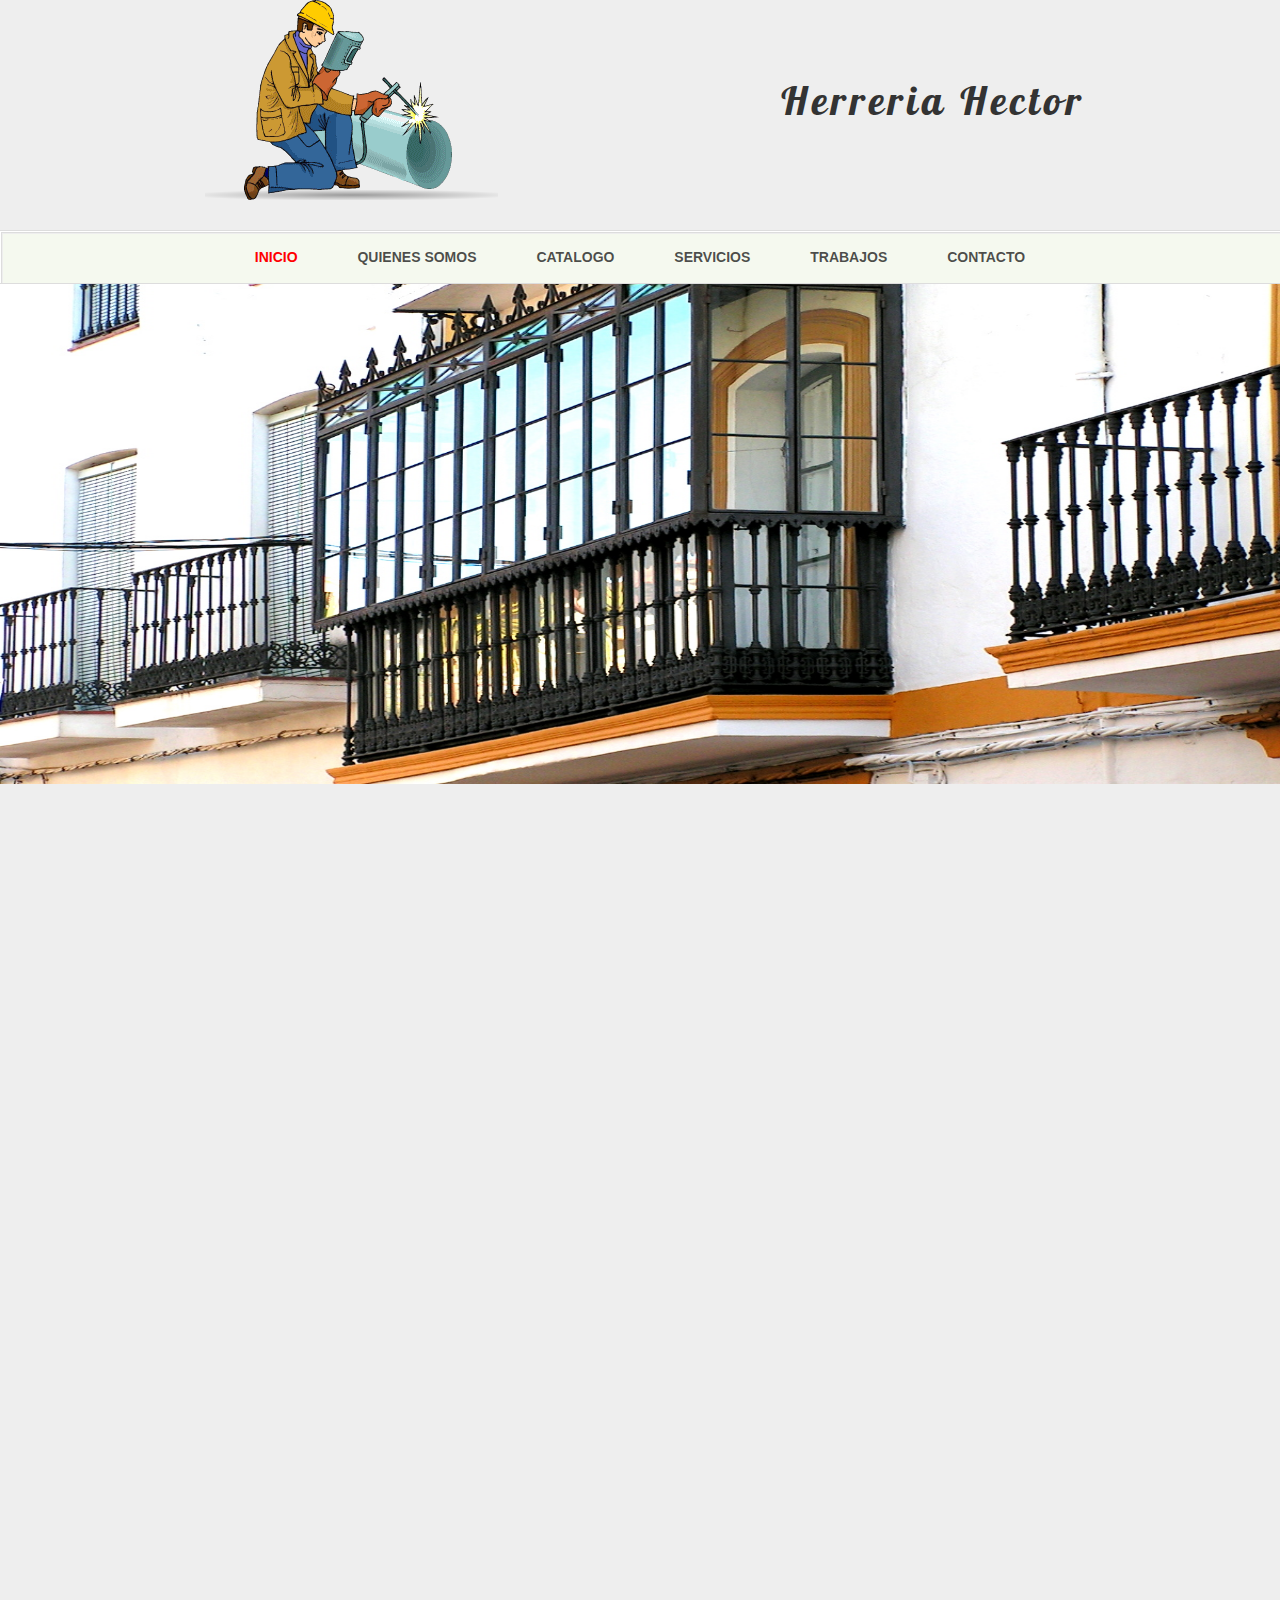
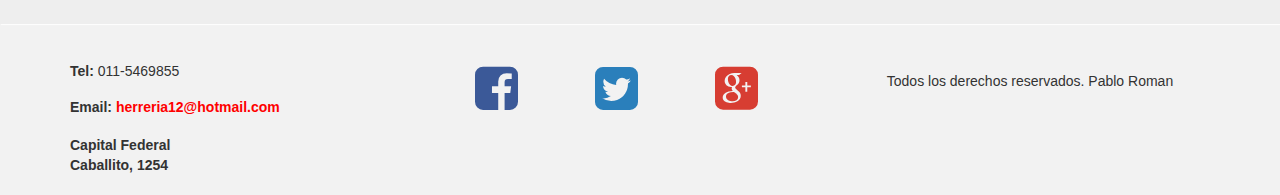
<file: index.html>
<!DOCTYPE html>
<html lang="en">

<head>
	<meta charset="UTF-8">
	<meta name="viewport" content="width=device-width, user-scalable=no, initial-scale=1.0, maximum-scale=1.0, minimum-scale=1.0">
	<title>Herreria Hector</title>
	<link href='http://fonts.googleapis.com/css?family=Lobster' rel='stylesheet' type='text/css'>
	<link rel="stylesheet" href="css/font-awesome.css">
	<link rel="stylesheet" href="css/animate.css">
	<link rel="stylesheet" href="css/bootstrap.min.css">
	<link rel="stylesheet" href="css/style.css">
	<script src="js/bootstrap.min.js"></script>
	<script src="js/wow.min.js"></script>
	<script src="js/jquery.js"></script>
	<script src="js/codigo.js"></script>

</head>

<body>
	<!--Titulo y logo de la empresa-->
	<header>
		<div class="container">
			<div class="logo">
				<div class="row">
					<div class="col-xs-12 col-sm-6 logo-img wow fadeInDown" data-wow-duration="1s">
						<img class="center-block" src="imagenes/logo.gif" alt="">
					</div>
					<div class="col-xs-12 col-sm-6">
						<h3 class="text-center title-logo wow slideInRight" data-wow-delay=".5s">
							Herreria Hector
						</h3>
					</div>
				</div>
			</div>
		</div>
	</header>
	<!--el menu-->
	<nav id="menu">
		<div id="boton-menu">
			<span class="fa fa-bars"></span>
		</div>
		<ul id="menu-ul" class="text-center">
			<li>
				<a class="active" href="#">INICIO</a>
			</li>
			<li>
				<a href="nosotros.html">QUIENES SOMOS</a>
			</li>
			<li>
				<a href="catalogo.html">CATALOGO</a>
			</li>
			<li>
				<a href="servicios.html">SERVICIOS</a>
			</li>
			<li>
				<a href="trabajo.html">TRABAJOS</a>
			</li>
			<li>
				<a href="contacto.html">CONTACTO</a>
			</li>
		</ul>
	</nav>
	<div class="slider">
		<img src="imagenes/herreria.png" alt="">
	</div>
	<div class="contenedor-welcome">
		<div class="container">
			<div class="row">
				<div class="col-sm-8 col-sm-offset-2 wow fadeInDown">
					<h2 class="title-welcom text-center">
						¡Bienvenidos!
					</h2>
					<p class="text-center">
						Lorem ipsum dolor sit amet, consectetur adipisicing elit. Ut, minima numquam quod nihil! Debitis atque, laborum cumque. Ut
						non velit laudantium? Hic optio culpa at delectus atque dicta! Natus, quisquam.Lorem ipsum dolor sit amet, consectetur
						adipisicing elit. Ut, minima numquam quod nihil! Debitis atque, laborum cumque. Ut non velit laudantium? Hic optio
						culpa at delectus atque dicta! Natus, quisquam.
					</p>
				</div>
			</div>
		</div>
	</div>
	<div class="contenedor-principal">
		<div class="container">
			<div class="row">
				<div class="col-sm-4 align">
					<div class="effect wow fadeInLeft" data-wow-delay="0.2s">
						<div class="item text-center">
							
							<div class="caption">
								<h3>
									Belgrano 
								</h3>
								<p>
									Lorem ipsum dolor sit amet, consectetur adipisicing elit. Eum adipisci, ducimus dolore atque. Molestiae eligendi pariatur
									labore error placeat, quo eveniet perspiciatis blanditiis. Quas iusto nemo quia necessitatibus dolore, sunt.
								</p>
								<a href="#" class="btn btn-warning">Ver más..</a>
							</div>
						</div>
					</div>
				</div>
				<!-- Termina primer item -->
				<div class="col-sm-4 align">
					<div class="effect wow fadeInLeft" data-wow-delay="0.5s">
						<div class="item text-center">
							
							<div class="caption">
								<h3>
									Palermo
								</h3>
								<p>
									Lorem ipsum dolor sit amet, consectetur adipisicing elit. Eum adipisci, ducimus dolore atque. Molestiae eligendi pariatur
									labore error placeat, quo eveniet perspiciatis blanditiis. Quas iusto nemo quia necessitatibus dolore, sunt.
								</p>
								<a href="#" class="btn btn-warning">Ver más..</a>
							</div>
						</div>
					</div>
				</div>
				<!-- Termina segundo item -->
				<div class="col-sm-4 align">
					<div class="effect wow fadeInLeft" data-wow-delay="0.7s">
						<div class="item text-center">
							
							<div class="caption">
								<h3>
									San Isidro
								</h3>
								<p>
									Lorem ipsum dolor sit amet, consectetur adipisicing elit. Eum adipisci, ducimus dolore atque. Molestiae eligendi pariatur
									labore error placeat, quo eveniet perspiciatis blanditiis. Quas iusto nemo quia necessitatibus dolore, sunt.
								</p>
								<a href="#" class="btn btn-warning">Ver más..</a>
							</div>
						</div>
					</div>
				</div>
				<!-- Termina tercer item -->
			</div>
		</div>
	</div>
	<!--pie de pagina-->
	<footer>
		<hr>
		<div class="container">
			<div class="row">
				<div class="col-xs-12 col-sm-4">
					<address>
						<h5>
							<strong>Tel: </strong>011-5469855</h5>
						<br>
						<h5>
							<strong>Email: </strong>
							<span> herreria12@hotmail.com</span>
						</h5>
						<br>
						<p>Capital Federal
							<br> Caballito, 1254</p>
					</address>
				</div>
				<div class="col-xs-12 col-sm-4 redes-sociales">
					<div class="col-xs-4">
						<span class="face fa fa-facebook-square"></span>
					</div>
					<div class="col-xs-4">
						<span class="twitter fa fa-twitter-square"></span>
					</div>
					<div class="col-xs-4">
						<span class="google fa fa-google-plus-square"></span>
					</div>
				</div>
				<div class="col-xs-12 hidden-xs col-sm-4">
					<h5 class="text-center">
						Todos los derechos reservados. Pablo Roman
					</h5>
				</div>
			</div>
		</div>
		<div class="copyright">
			<h5 class="text-center">
				Todos los derechos reservados. Pablo Roman
			</h5>
		</div>
	</footer>
</body>

</html>
</file>
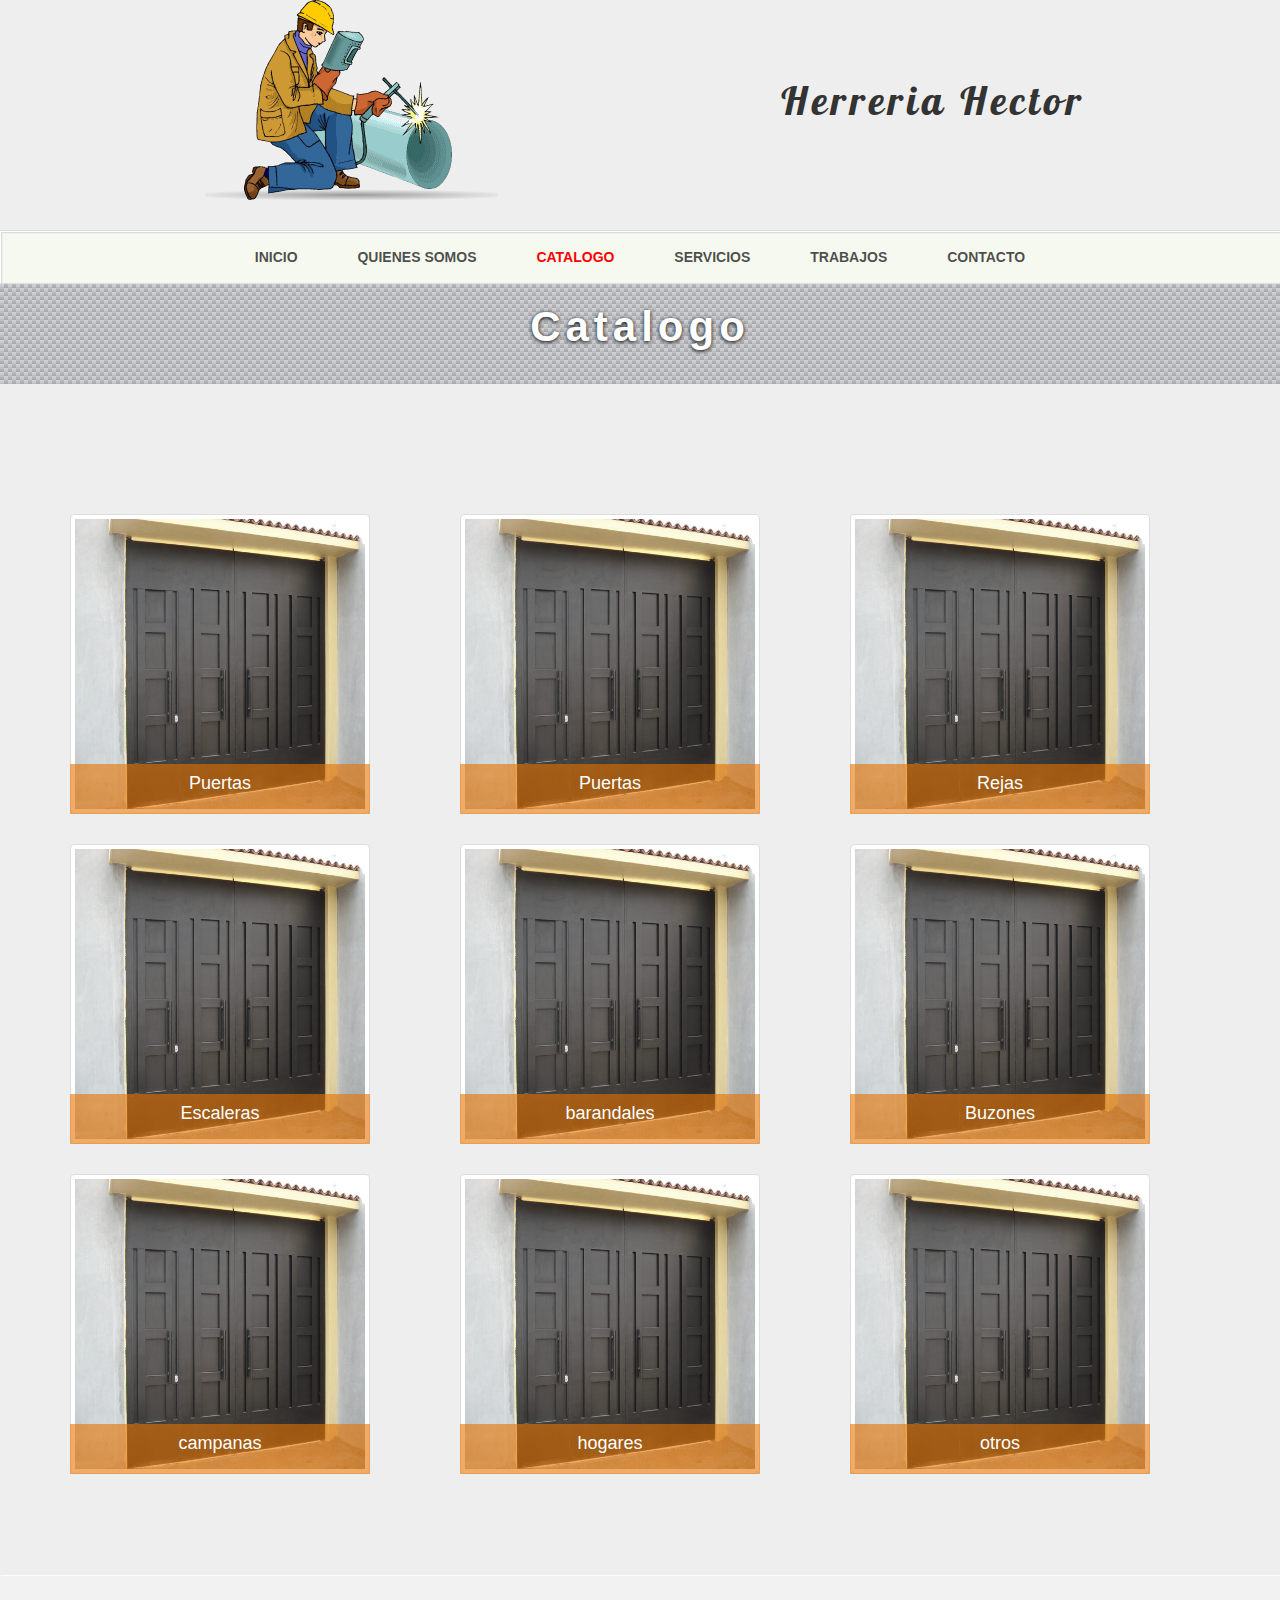
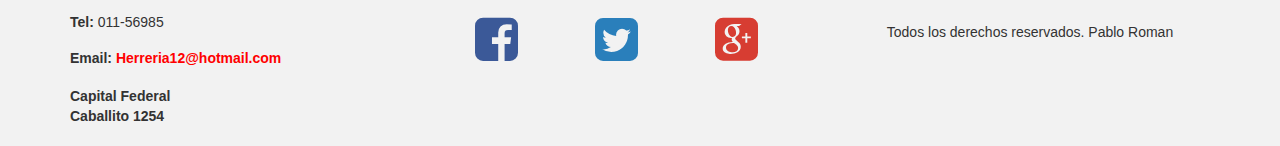
<file: catalogo.html>
<!DOCTYPE html>
<html lang="es">

<head>
	<meta charset="UTF-8">
	<meta name="viewport" content="width=device-width, user-scalable=no, initial-scale=1.0, maximum-scale=1.0, minimum-scale=1.0">
	<title>Herreria Hector</title>
	<link href='http://fonts.googleapis.com/css?family=Lobster' rel='stylesheet' type='text/css'>
	<link rel="stylesheet" href="css/font-awesome.css">
	<link rel="stylesheet" href="css/animate.css">
	<link rel="stylesheet" href="css/bootstrap.min.css">
	<link rel="stylesheet" href="css/style.css">
	<script src="js/bootstrap.min.js"></script>
	<script src="js/wow.min.js"></script>
	<script src="js/jquery.js"></script>
	<script src="js/codigo.js"></script>
</head>

<body>
	<header>
		<div class="container">
			<div class="logo">
				<div class="row">
					<div class="col-xs-12 col-sm-6 logo-img wow fadeInDown" data-wow-duration="1s">
						<img class="center-block" src="imagenes/logo.gif" alt="">
					</div>
					<div class="col-xs-12 col-sm-6">
						<h3 class="text-center title-logo wow slideInRight" data-wow-delay=".5s">
							Herreria Hector
						</h3>
					</div>
				</div>
			</div>
		</div>
	</header>
	<!--Menu-->
	<nav id="menu">
		<div id="boton-menu">
			<span class="fa fa-bars"></span>
		</div>
		<ul id="menu-ul" class="text-center">
			<li>
				<a href="index.html">INICIO</a>
			</li>
			<li>
				<a href="nosotros.html">QUIENES SOMOS</a>
			</li>
			<li>
				<a class="active" href="catalogo.html">CATALOGO</a>
			</li>
			<li>
				<a href="servicios.html">SERVICIOS</a>
			</li>
			<li>
				<a href="trabajo.html">TRABAJOS</a>
			</li>
			<li>
				<a href="contacto.html">CONTACTO</a>
			</li>
		</ul>
	</nav>
	<!--catalogo-->
	<div class="titulo">
		<div class="container">
			<h1 class="contacto text-center">Catalogo</h1>
		</div>
	</div>
	<div class="contenedor-principal">
		<div class="container">
			<div class="row wow fadeInDown" data-wow-delay="0.5s" data-wow-duration="1s">
				<div class="col-xs-12 hidden-xs col-sm-4 picture">
					<a href="#">
						<div class="vista">
							<img class="thumbnail" src="imagenes/imagen1.jpg" alt="">
							<div class="mascara">
								<h4 class="text-center">Puertas</h4>
							</div>
						</div>
					</a>
				</div>
				<div class="col-xs-12 col-sm-4 picture">
					<a href="#">
						<div class="vista">
							<img class="thumbnail" src="imagenes/imagen1.jpg" alt="">
							<div class="mascara">
								<h4 class="text-center">Puertas</h4>
							</div>
						</div>
					</a>
				</div>
				<div class="col-xs-12 col-sm-4 picture">
					<a href="#">
						<div class="vista">
							<img class="thumbnail" src="imagenes/imagen1.jpg" alt="">
							<div class="mascara">
								<h4 class="text-center">Rejas</h4>
							</div>
						</div>
					</a>
				</div>
				<div class="col-xs-12 hidden-xs col-sm-4 picture">
					<a href="#">
						<div class="vista">
							<img class="thumbnail" src="imagenes/imagen1.jpg" alt="">
							<div class="mascara">
								<h4 class="text-center">Escaleras</h4>
							</div>
						</div>
					</a>
				</div>
				<div class="col-xs-12 col-sm-4 picture">
					<a href="#">
						<div class="vista">
							<img class="thumbnail" src="imagenes/imagen1.jpg" alt="">
							<div class="mascara">
								<h4 class="text-center">barandales</h4>
							</div>
						</div>
					</a>
				</div>
				<div class="col-xs-12 col-sm-4 picture">
					<a href="#">
						<div class="vista">
							<img class="thumbnail" src="imagenes/imagen1.jpg" alt="">
							<div class="mascara">
								<h4 class="text-center">Buzones</h4>
							</div>
						</div>
					</a>
				</div>
				<div class="col-xs-12 hidden-xs col-sm-4 picture">
					<a href="#">
						<div class="vista">
							<img class="thumbnail" src="imagenes/imagen1.jpg" alt="">
							<div class="mascara">
								<h4 class="text-center">campanas</h4>
						    </div>
						</div>
					</a>
				</div>
				<div class="col-xs-12 col-sm-4 picture">
					<a href="#">
						<div class="vista">
							<img class="thumbnail" src="imagenes/imagen1.jpg" alt="">
							<div class="mascara">
								<h4 class="text-center">hogares</h4>
							</div>
						</div>
					</a>
				</div>
				<div class="col-xs-12 col-sm-4 picture">
					<a href="#">
						<div class="vista">
							<img class="thumbnail" src="imagenes/imagen1.jpg" alt="">
							<div class="mascara">
								<h4 class="text-center">otros</h4>
							</div>
						</div>
					</a>
				</div>
			</div>
		</div>
	</div>
	<footer>
		<hr>
		<div class="container">
			<div class="row">
				<div class="col-xs-12 col-sm-4">
					<address>
						<h5>
							<strong>Tel: </strong>011-56985</h5>
						<br>
						<h5>
							<strong>Email: </strong>
							<span> Herreria12@hotmail.com</span>
						</h5>
						<br>
						<p>Capital Federal
							<br>Caballito 1254</p>
					</address>
				</div>
				<div class="col-xs-12 col-sm-4 redes-sociales">
					<div class="col-xs-4">
						<span class="face fa fa-facebook-square"></span>
					</div>
					<div class="col-xs-4">
						<span class="twitter fa fa-twitter-square"></span>
					</div>
					<div class="col-xs-4">
						<span class="google fa fa-google-plus-square"></span>
					</div>
				</div>
				<div class="col-xs-12 hidden-xs col-sm-4">
					<h5 class="text-center">
						Todos los derechos reservados. Pablo Roman
					</h5>
				</div>
			</div>
		</div>
		<div class="copyright">
			<h5 class="text-center">
				Todos los derechos reservados. Pablo Roman
			</h5>
		</div>
	</footer>
</body>

</html>
</file>
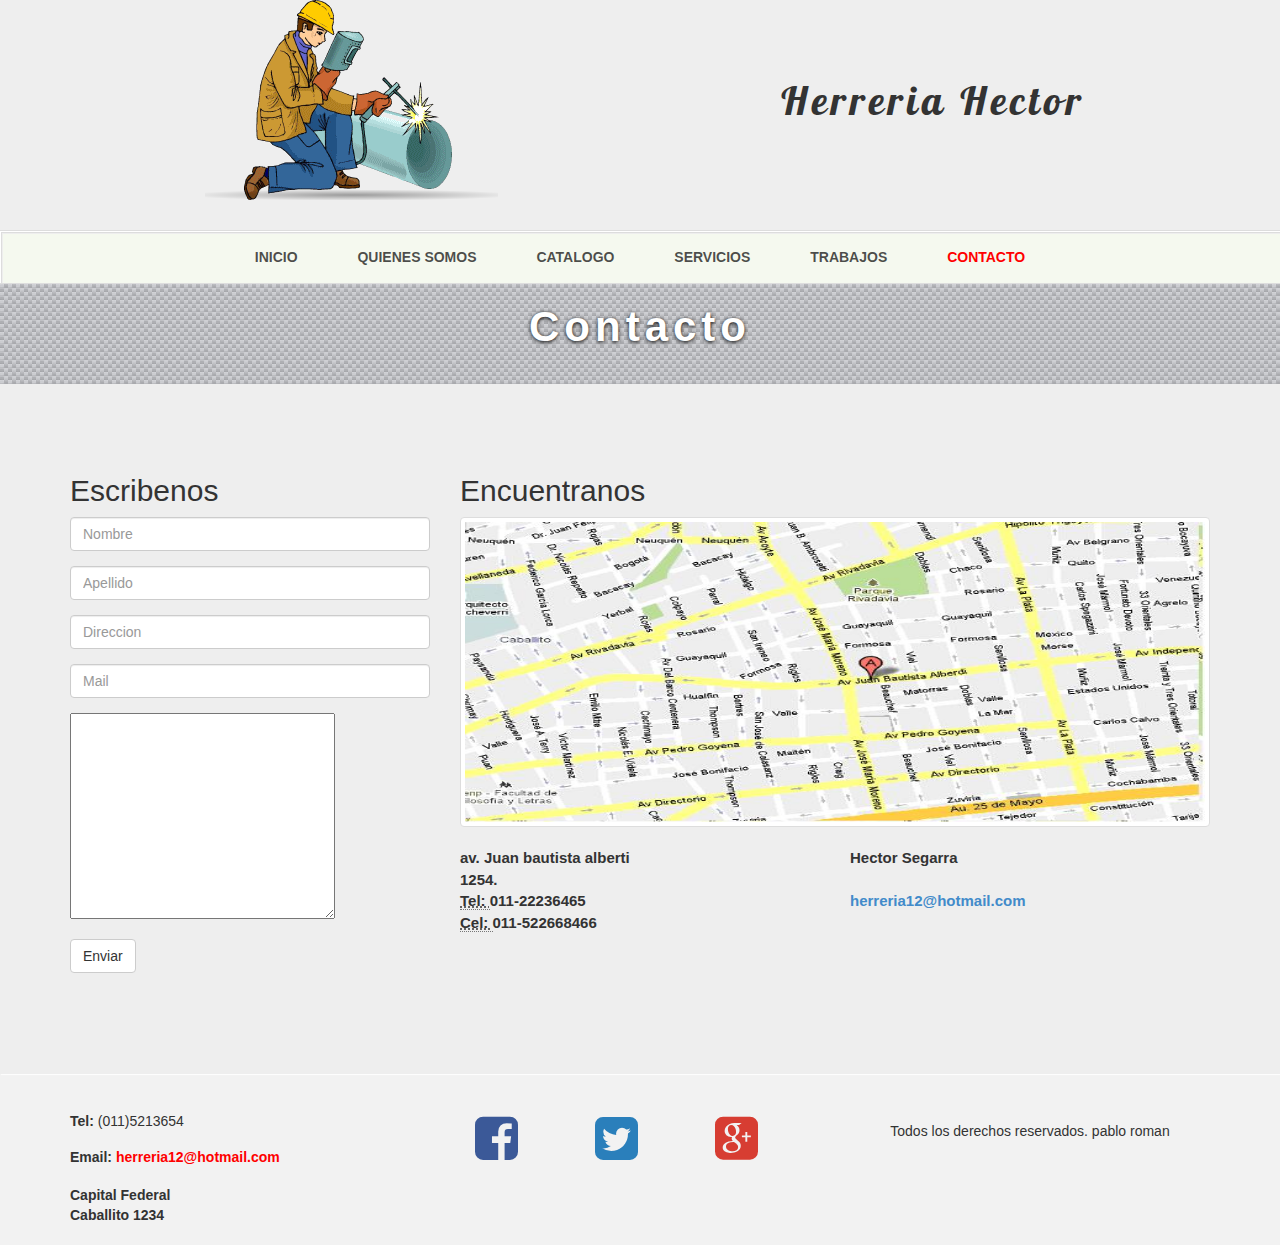
<file: contacto.html>
<!DOCTYPE html>
<html lang="en">

<head>
	<meta charset="UTF-8">
	<meta name="viewport" content="width=device-width, user-scalable=no, initial-scale=1.0, maximum-scale=1.0, minimum-scale=1.0">
	<title>Herreria Hector</title>
	<link href='http://fonts.googleapis.com/css?family=Lobster' rel='stylesheet' type='text/css'>
	<link rel="stylesheet" href="css/font-awesome.css">
	<link rel="stylesheet" href="css/animate.css">
	<link rel="stylesheet" href="css/bootstrap.min.css">
	<link rel="stylesheet" href="css/style.css">
	<script src="js/bootstrap.min.js"></script>
	<script src="js/wow.min.js"></script>
	<script src="js/jquery.js"></script>
	<script src="js/codigo.js"></script>
</head>

<body>
	<header>
		<div class="container">
			<div class="logo">
				<div class="row">
					<div class="col-xs-12 col-sm-6 logo-img wow fadeInDown" data-wow-duration="1s">
						<img class="center-block" src="imagenes/logo.gif" alt="">
					</div>
					<div class="col-xs-12 col-sm-6">
						<h3 class="text-center title-logo wow slideInRight" data-wow-delay=".5s">
							Herreria Hector
						</h3>
					</div>
				</div>
			</div>
		</div>
	</header>
	<nav id="menu">
		<div id="boton-menu">
			<span class="fa fa-bars"></span>
		</div>
		<ul id="menu-ul" class="text-center">
			<li>
				<a href="index.html">INICIO</a>
			</li>
			<li>
				<a href="nosotros.html">QUIENES SOMOS</a>
			</li>
			<li>
				<a href="catalogo.html">CATALOGO</a>
			</li>
			<li>
				<a href="servicios.html">SERVICIOS</a>
			</li>
			<li>
				<a href="trabajo.html">TRABAJOS</a>
			</li>
			<li>
				<a class="active" href="contacto.html">CONTACTO</a>
			</li>
		</ul>
	</nav>
	<div class="titulo">
		<div class="container">
			<h1 class="contacto text-center">Contacto</h1>
		</div>
	</div>
	<div class="contenedor-welcome">
		<div class="container">
			<div class="row">
				<div class="col-sm-4">
					<h2>Escribenos</h2>
					<form role="form">
						<div class="form-group">
							<input type="text" class="form-control" placeholder="Nombre">
						</div>
						<div class="form-group">
							<input type="email" class="form-control" placeholder="Apellido">
						</div>
						<div class="form-group">
							<input type="password" class="form-control" placeholder="Direccion">
						</div>
						<div class="form-group">
							<input type="text" class="form-control" placeholder="Mail">
						</div>
						<div class="form-group">
							<textarea name="" id="" cols="30" rows="10">

							</textarea>
						</div>

						<button type="submit" class="btn btn-default">Enviar</button>
					</form>
				</div>
				<div class="col-sm-8 map">
					<div class="maps hidden-xs">
						<h2>Encuentranos</h2>
						<figure>
							<img src="imagenes/map.jpg" alt="" class="img-thumbnail">
						</figure>
					</div>
					<div class="row">
						<div class="col-sm-6 dir">
							<address>
								<strong>av. Juan bautista alberti
									<br> 1254.</strong>
								<br>
								<abbr title="Teléfono">Tel: </abbr>011-22236465
								<br>
								<abbr title="Celular">Cel: </abbr>011-522668466
							</address>
						</div>
						<div class="col-sm-6 dir">
							<address>
								<strong>Hector Segarra</strong>
								<br>
								<br>
								<a href="mailto:#">herreria12@hotmail.com</a>
							</address>
						</div>
					</div>
				</div>
			</div>
		</div>
	</div>

	<footer>

		<hr>
		<div class="container">
			<div class="row">
				<div class="col-xs-12 col-sm-4">
					<address>
						<h5>
							<strong>Tel: </strong>(011)5213654</h5>
						<br>
						<h5>
							<strong>Email:</strong>
							<span> herreria12@hotmail.com</span>
						</h5>
						<br>
						<p>Capital Federal
							<br>Caballito 1234</p>
					</address>
				</div>
				<div class="col-xs-12 col-sm-4 redes-sociales">
					<div class="col-xs-4">
						<span class="face fa fa-facebook-square"></span>
					</div>
					<div class="col-xs-4">
						<span class="twitter fa fa-twitter-square"></span>
					</div>
					<div class="col-xs-4">
						<span class="google fa fa-google-plus-square"></span>
					</div>
				</div>
				<div class="col-xs-12 hidden-xs col-sm-4">
					<h5 class="text-center">
						Todos los derechos reservados. pablo roman
					</h5>
				</div>
			</div>
		</div>
		<div class="copyright">
			<h5 class="text-center">
				Todos los derechos reservados. pablo roman
			</h5>
		</div>
	</footer>
</body>

</html>
</file>
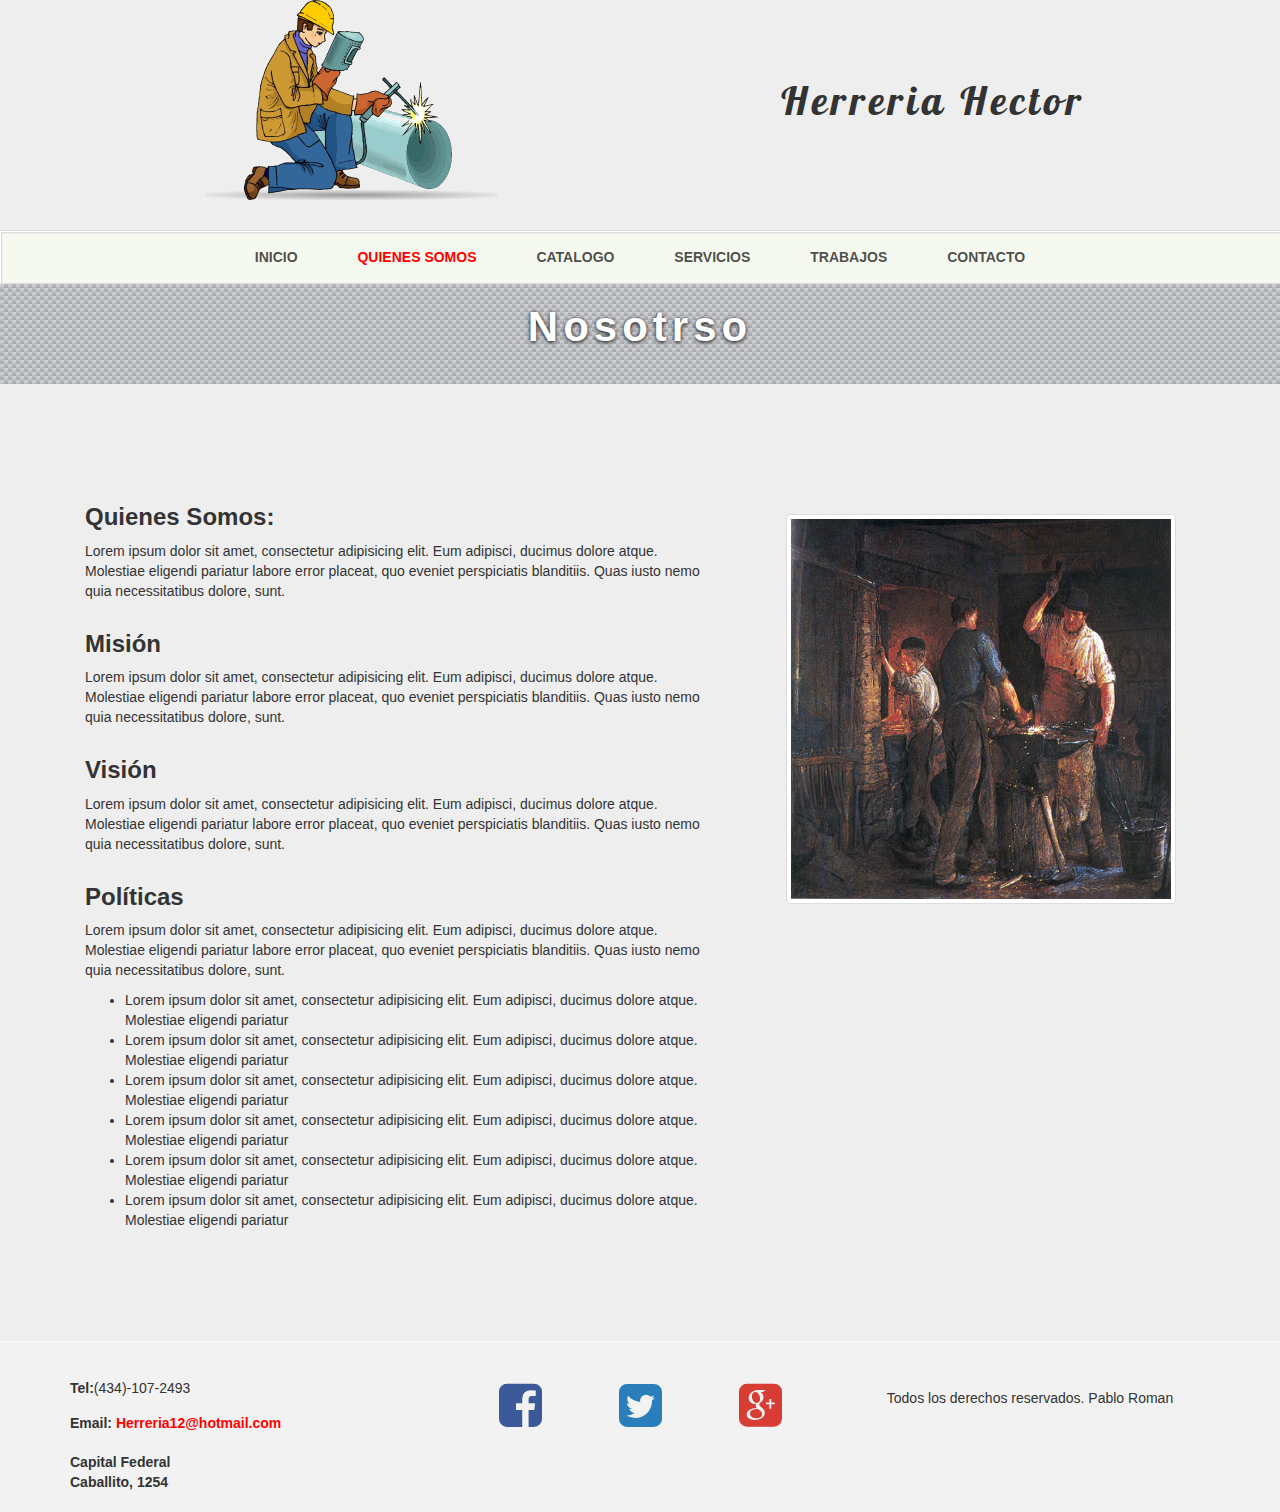
<file: nosotros.html>
<!DOCTYPE html>
<html lang="en">
<head>
	<meta charset="UTF-8">
	<meta name="viewport" content="width=device-width, user-scalable=no, initial-scale=1.0, maximum-scale=1.0, minimum-scale=1.0">
	<title>Herreria Hector</title>
	<link href='http://fonts.googleapis.com/css?family=Lobster' rel='stylesheet' type='text/css'>
	<link rel="stylesheet" href="css/font-awesome.css">
	<link rel="stylesheet" href="css/animate.css">
	<link rel="stylesheet" href="css/bootstrap.min.css">
	<link rel="stylesheet" href="css/style.css">
	<script src="js/bootstrap.min.js"></script>
	<script src="js/wow.min.js"></script>
	<script src="js/jquery.js"></script>
	<script src="js/codigo.js"></script>	
</head>
<!--nombre y logo-->
<body>
	<header>
		<div class="container">
			<div class="logo">
				<div class="row">
					<div class="col-xs-12 col-sm-6 logo-img wow fadeInDown" data-wow-duration="1s">
						<img class="center-block" src="imagenes/logo.gif" alt="">
					</div>
					<div class="col-xs-12 col-sm-6">
						<h3 class="text-center title-logo wow slideInRight" data-wow-delay=".5s">
							Herreria Hector
						</h3>
					</div>
				</div>
			</div>
		</div>
	</header>	
	<!--menu-->
	<nav id="menu">
		<div id="boton-menu">
			<span class="fa fa-bars"></span>
		</div>
		<ul id="menu-ul" class="text-center">
			<li><a href="index.html">INICIO</a></li>
			<li><a class="active" href="nosotros.html">QUIENES SOMOS</a></li>
			<li><a href="catalogo.html">CATALOGO</a></li>
			<li><a href="servicios.html">SERVICIOS</a></li>
			<li><a href="trabajo.html">TRABAJOS</a></li>
			<li><a href="contacto.html">CONTACTO</a></li>
		</ul>
	</nav>
	<div class="titulo">
		<div class="container">
			<h1 class="contacto text-center">Nosotrso</h1>
		</div>
	</div>
	<div class="contenedor-principal">
		<div class="container">
			<div class="row">
				<div class="col-xs-12 visible-xs columna-picture">
					<figure>
						<img class="thumbnail"src="imagenes/equipo.jpg" alt="">
					</figure>
				</div>
				<div class="col-sm-7 valores">
					<div class="col-xs-12">
						<div class="caption">
							<h3>Quienes Somos:</h3>
							<p>
								Lorem ipsum dolor sit amet, consectetur adipisicing elit. Eum adipisci, ducimus dolore atque. Molestiae eligendi pariatur labore error placeat, quo eveniet perspiciatis blanditiis. Quas iusto nemo quia necessitatibus dolore, sunt.							</p>
						</div>
					</div>
					<div class="col-xs-12">
						<h3>Misión</h3>
						<p>
							Lorem ipsum dolor sit amet, consectetur adipisicing elit. Eum adipisci, ducimus dolore atque. Molestiae eligendi pariatur labore error placeat, quo eveniet perspiciatis blanditiis. Quas iusto nemo quia necessitatibus dolore, sunt.						</p>
					</div>
					<div class="col-xs-12">
						<h3>Visión</h3>
						<p>
							Lorem ipsum dolor sit amet, consectetur adipisicing elit. Eum adipisci, ducimus dolore atque. Molestiae eligendi pariatur labore error placeat, quo eveniet perspiciatis blanditiis. Quas iusto nemo quia necessitatibus dolore, sunt.						</p>
					</div>
					<div class="col-xs-12">
						<h3>Políticas</h3>
						<p>
							Lorem ipsum dolor sit amet, consectetur adipisicing elit. Eum adipisci, ducimus dolore atque. Molestiae eligendi pariatur labore error placeat, quo eveniet perspiciatis blanditiis. Quas iusto nemo quia necessitatibus dolore, sunt.						</p>
						<ul>
							<li>
								Lorem ipsum dolor sit amet, consectetur adipisicing elit. Eum adipisci, ducimus dolore atque. Molestiae eligendi pariatur							</li>
							<li>
								Lorem ipsum dolor sit amet, consectetur adipisicing elit. Eum adipisci, ducimus dolore atque. Molestiae eligendi pariatur							</li>
							<li>
								Lorem ipsum dolor sit amet, consectetur adipisicing elit. Eum adipisci, ducimus dolore atque. Molestiae eligendi pariatur							</li>
							<li>
								Lorem ipsum dolor sit amet, consectetur adipisicing elit. Eum adipisci, ducimus dolore atque. Molestiae eligendi pariatur							</li>
							<li>
								Lorem ipsum dolor sit amet, consectetur adipisicing elit. Eum adipisci, ducimus dolore atque. Molestiae eligendi pariatur							</li>
							<li>
								Lorem ipsum dolor sit amet, consectetur adipisicing elit. Eum adipisci, ducimus dolore atque. Molestiae eligendi pariatur							</li>
						</ul>
					</div>
				</div>
				<div class="col-sm-5 hidden-xs columna-picture">
					<figure>
						<img class="thumbnail" src="imagenes/equipo.jpg" alt="">
					</figure>
				</div>
			</div>
		</div>
	</div>
	<!--pie de pagina-->
	<footer>
		<hr>
		<div class="container">
			<div class="row">
				<div class="col-xs-12 col-sm-4">
					<address>
						<h5><strong>Tel:</strong>(434)-107-2493</h5><br>
						<h5><strong>Email:</strong><span> Herreria12@hotmail.com</span></h5><br>
						<p>Capital Federal <br> Caballito, 1254</p>
					</address>
				</div>
				<div class="col-xs-12 col-sm-4 redes-sociales text-center">
					<div class="col-xs-4">
						<span class="face fa fa-facebook-square"></span>
					</div>
					<div class="col-xs-4">
						<span class="twitter fa fa-twitter-square"></span>
					</div>
					<div class="col-xs-4">
						<span class="google fa fa-google-plus-square"></span>
					</div>
				</div>
				<div class="col-xs-12 hidden-xs col-sm-4">
					<h5 class="text-center">
						Todos los derechos reservados. Pablo Roman			
					</h5>
				</div>
			</div>
		</div>
		<div class="copyright">
			<h5 class="text-center">
				Todos los derechos reservados. Pablo Roman			
			</h5>
		</div>
	</footer>
</body>
</html>
</file>
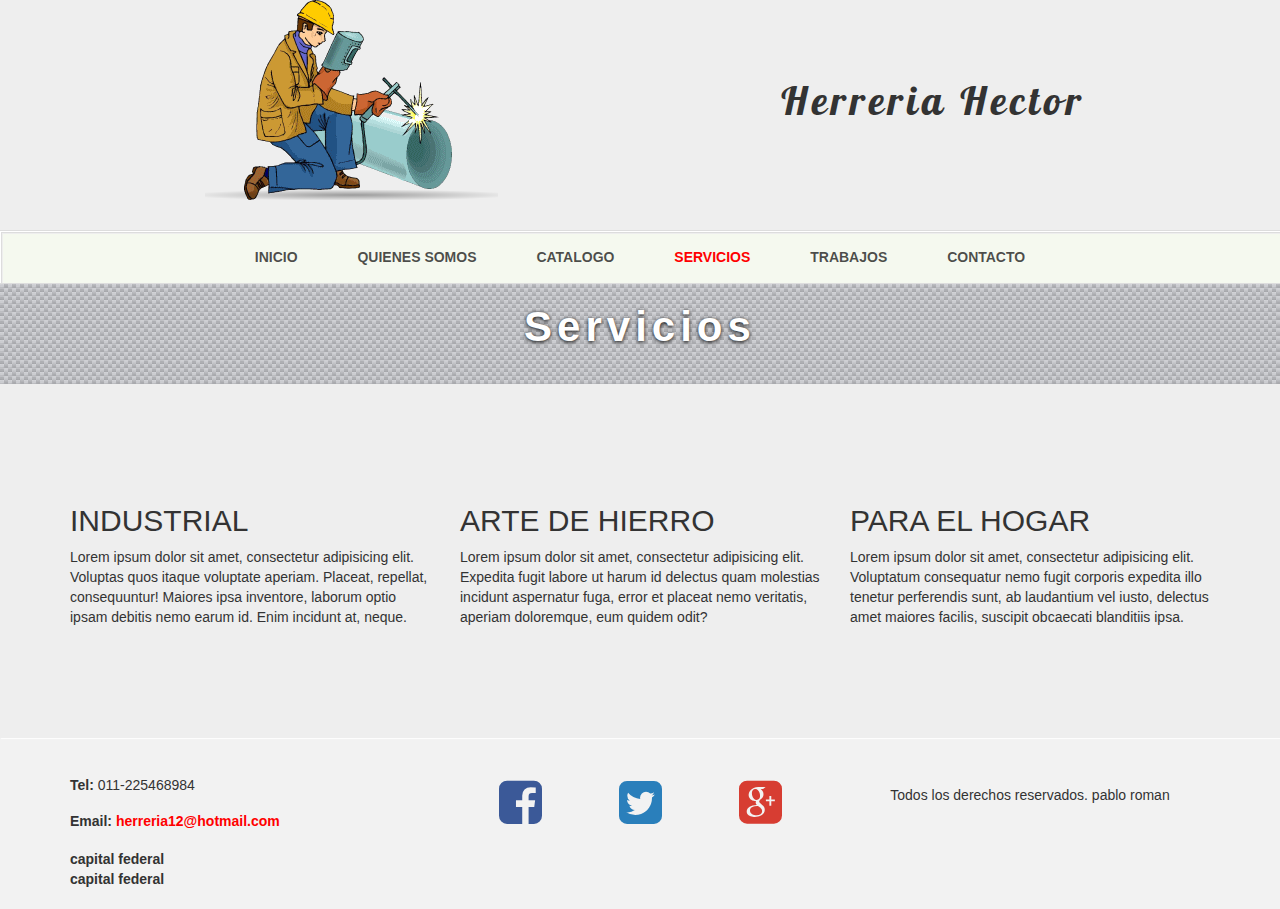
<file: servicios.html>
<!DOCTYPE html>
<html lang="es">
<head>
	<meta charset="UTF-8">
	<meta name="viewport" content="width=device-width, user-scalable=no, initial-scale=1.0, maximum-scale=1.0, minimum-scale=1.0">
	<title>Herreria Hector</title>
	<link href='http://fonts.googleapis.com/css?family=Lobster' rel='stylesheet' type='text/css'>
	<link rel="stylesheet" href="css/font-awesome.css">
	<link rel="stylesheet" href="css/animate.css">
	<link rel="stylesheet" href="css/bootstrap.min.css">
	<link rel="stylesheet" href="css/style.css">
	<script src="js/bootstrap.min.js"></script>
	<script src="js/wow.min.js"></script>
	<script src="js/jquery.js"></script>
	<script src="js/codigo.js"></script>	
</head>
<!--nombre y logo-->
<body>
	<header>
		<div class="container">
			<div class="logo">
				<div class="row">
					<div class="col-xs-12 col-sm-6 logo-img wow fadeInDown" data-wow-duration="1s">
						<img class="center-block" src="imagenes/logo.gif" alt="">
					</div>
					<div class="col-xs-12 col-sm-6">
						<h3 class="text-center title-logo wow slideInRight" data-wow-delay=".5s">
							Herreria Hector
						</h3>
					</div>
				</div>
			</div>
		</div>
	</header>	
	<!--menu-->
	<nav id="menu">
		<div id="boton-menu">
			<span class="fa fa-bars"></span>
		</div>
		<ul id="menu-ul" class="text-center">
			<li><a href="index.html">INICIO</a></li>
			<li><a href="nosotros.html">QUIENES SOMOS</a></li>
			<li><a href="catalogo.html">CATALOGO</a></li>
			<li><a class="active" href="servicios.html">SERVICIOS</a></li>
			<li><a href="trabajo.html">TRABAJOS</a></li>
			<li><a href="contacto.html">CONTACTO</a></li>
		</ul>
	</nav>
	<div class="titulo">
		<div class="container">
			<h1 class="contacto text-center">Servicios</h1>
		</div>
	</div>
	<div class="contenedor-principal">
		<div class="container">
			<div class="row contenedor-servicios">
				<div class="col-sm-4 serv">
					
					<div class="caption detalles">
						<h2>INDUSTRIAL</h2>
						<p>
							Lorem ipsum dolor sit amet, consectetur adipisicing elit. Voluptas quos itaque voluptate aperiam. Placeat, repellat, consequuntur! Maiores ipsa inventore, laborum optio ipsam debitis nemo earum id. Enim incidunt at, neque.
						</p>
					</div>
				</div>
				<div class="col-sm-4 serv">
					
					<div class="caption detalles">
						<h2>ARTE DE HIERRO</h2>
						<p>
							Lorem ipsum dolor sit amet, consectetur adipisicing elit. Expedita fugit labore ut harum id delectus quam molestias incidunt aspernatur fuga, error et placeat nemo veritatis, aperiam doloremque, eum quidem odit?
						</p>
					</div>
				</div>
				<div class="col-sm-4 serv">
					
					<div class="caption detalles">
						<h2>PARA EL HOGAR</h2>
						<p>
							Lorem ipsum dolor sit amet, consectetur adipisicing elit. Voluptatum consequatur nemo fugit corporis expedita illo tenetur perferendis sunt, ab laudantium vel iusto, delectus amet maiores facilis, suscipit obcaecati blanditiis ipsa.
						</p>
					</div>
				</div>
			</div>
		</div>
	</div>
	<footer>
		<hr>
		<div class="container">
			<div class="row">
				<div class="col-xs-12 col-sm-4">
					<address>
						<h5><strong>Tel: </strong>011-225468984</h5><br>
						<h5><strong>Email:</strong><span> herreria12@hotmail.com</span></h5><br>
						<p>capital federal <br> capital federal</p>
					</address>
				</div>
				<div class="col-xs-12 col-sm-4 redes-sociales text-center">
					<div class="col-xs-4">
						<span class="face fa fa-facebook-square"></span>
					</div>
					<div class="col-xs-4">
						<span class="twitter fa fa-twitter-square"></span>
					</div>
					<div class="col-xs-4">
						<span class="google fa fa-google-plus-square"></span>
					</div>
				</div>
				<div class="col-xs-12 hidden-xs col-sm-4">
					<h5 class="text-center">
						Todos los derechos reservados. pablo roman			
					</h5>
				</div>
			</div>
		</div>
		<div class="copyright">
			<h5 class="text-center">
				Todos los derechos reservados. pablo roman			
			</h5>
		</div>
	</footer>
	<script>
		$(document).ready(function(){
			if($('html').hasClass('desktop')){
				new WOW().init();
			}
		});
	</script>
	<script>
	    wow = new WOW(
	      {
	        animateClass: 'animated',
	        offset:       100
	      }
	    );
	    wow.init();
	    document.getElementById('moar').onclick = function() {
	      var section = document.createElement('section');
	      section.className = 'section--purple wow fadeInDown';
	      this.parentNode.insertBefore(section, this);
	    };
	  </script>
</body>
</html>
</file>
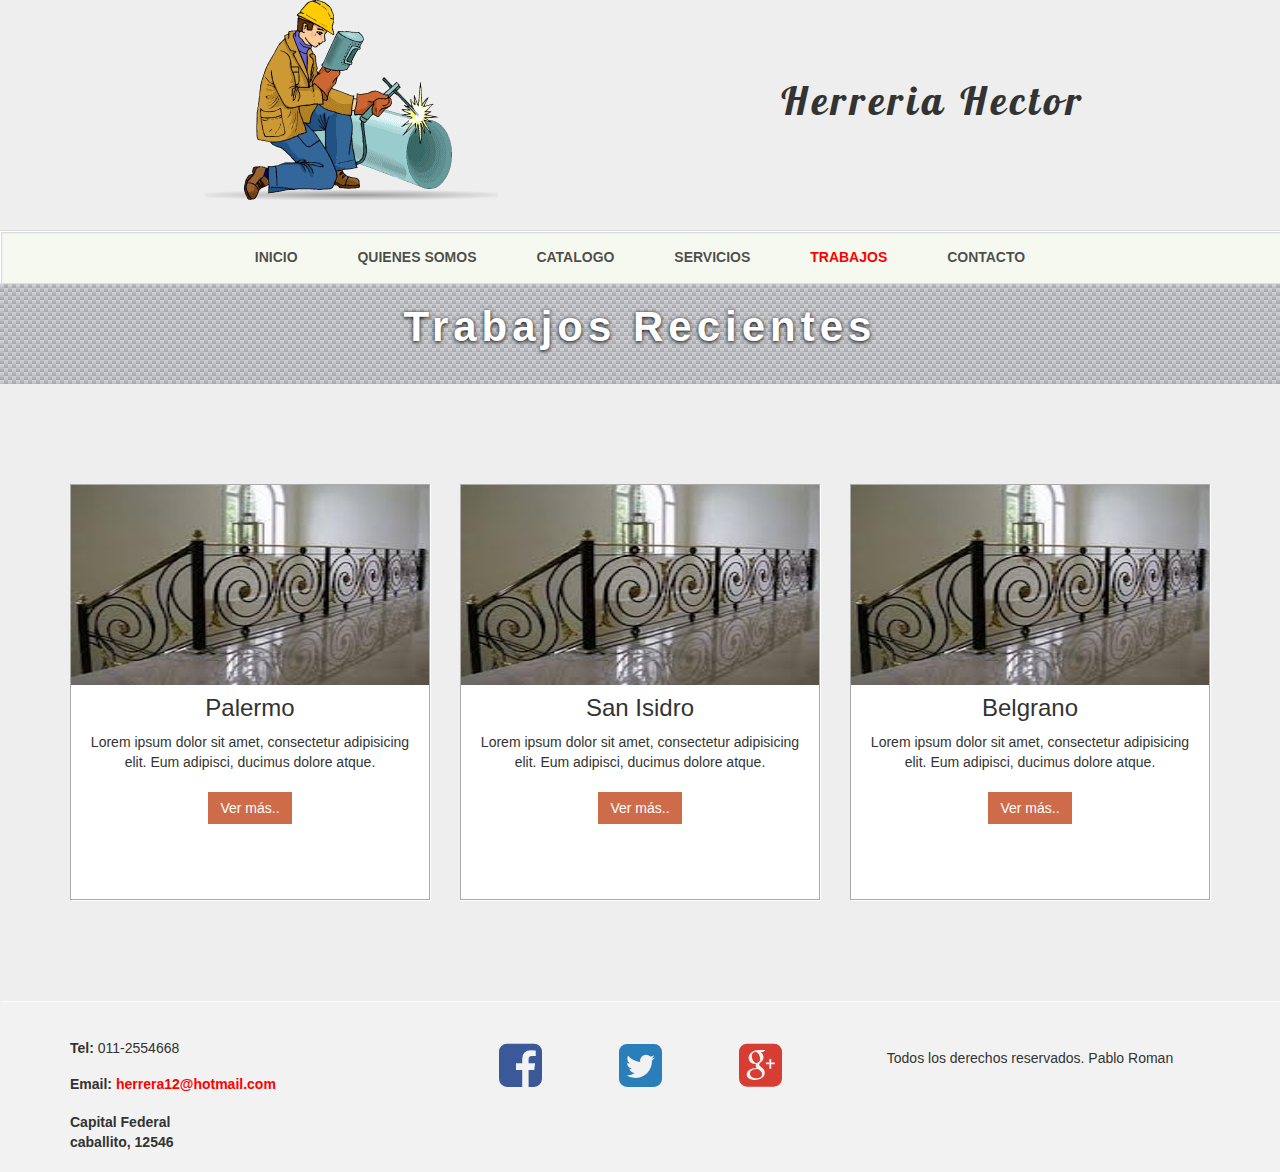
<file: trabajo.html>
<!DOCTYPE html>
<html lang="en">

<head>
	<meta charset="UTF-8">
	<meta name="viewport" content="width=device-width, user-scalable=no, initial-scale=1.0, maximum-scale=1.0, minimum-scale=1.0">
	<title>Herreria Hector</title>
	<link href='http://fonts.googleapis.com/css?family=Lobster' rel='stylesheet' type='text/css'>
	<link rel="stylesheet" href="css/font-awesome.css">
	<link rel="stylesheet" href="css/animate.css">
	<link rel="stylesheet" href="css/bootstrap.min.css">
	<link rel="stylesheet" href="css/style.css">
	<script src="js/bootstrap.min.js"></script>
	<script src="js/wow.min.js"></script>
	<script src="js/jquery.js"></script>
	<script src="js/codigo.js"></script>
</head>
	<!--nombre y logo-->
<body>
	<header>
		<div class="container">
			<div class="logo">
				<div class="row">
					<div class="col-xs-12 col-sm-6 logo-img wow fadeInDown" data-wow-duration="1s">
						<img class="center-block" src="imagenes/logo.gif" alt="">
					</div>
					<div class="col-xs-12 col-sm-6">
						<h3 class="text-center title-logo wow slideInRight" data-wow-delay=".5s">
							Herreria Hector
						</h3>
					</div>
				</div>
			</div>
		</div>
	</header>
	<!--menu-->
	<nav id="menu">
		<div id="boton-menu">
			<span class="fa fa-bars"></span>
		</div>
		<ul id="menu-ul" class="text-center">
			<li>
				<a href="index.html">INICIO</a>
			</li>
			<li>
				<a href="nosotros.html">QUIENES SOMOS</a>
			</li>
			<li>
				<a href="catalogo.html">CATALOGO</a>
			</li>
			<li>
				<a href="servicios.html">SERVICIOS</a>
			</li>
			<li>
				<a class="active" href="trabajo.html">TRABAJOS</a>
			</li>
			<li>
				<a href="contacto.html">CONTACTO</a>
			</li>
		</ul>
	</nav>
	<div class="titulo">
		<div class="container">
			<h1 class="contacto text-center">Trabajos Recientes</h1>
		</div>
	</div>
	<div class="contenedor-principal">
		<div class="container">
			<div class="row contenedor-items">
				<div class="col-xs-9 col-xs-offset-2 col-sm-4 col-sm-offset-0 align">
					<div class="effect-trabajo wow fadeInLeft" data-wow-delay="0.2s">
						<div class="item-job text-center">
							<figure>
								<img src="imagenes/200x200.jpg" alt="">
							</figure>
							<div class="caption">
								<h3>
									Palermo
								</h3>
								<p>
									Lorem ipsum dolor sit amet, consectetur adipisicing elit. Eum adipisci, ducimus dolore atque.
								</p>
								<a href="#" class="btn btn-warning">Ver más..</a>
							</div>
						</div>
					</div>
				</div>
				<!-- Termina primer item -->
				<div class="col-xs-9 col-xs-offset-2 col-sm-4 col-sm-offset-0 align">
					<div class="effect-trabajo wow fadeInLeft" data-wow-delay="0.5s">
						<div class="item-job text-center">
							<figure>
								<img src="imagenes/200x200.jpg" alt="">
							</figure>
							<div class="caption">
								<h3>
									San Isidro
								</h3>
								<p>
									Lorem ipsum dolor sit amet, consectetur adipisicing elit. Eum adipisci, ducimus dolore atque.
								</p>
								<a href="#" class="btn btn-warning">Ver más..</a>
							</div>
						</div>
					</div>
				</div>
				<!-- Termina segundo item -->
				<div class="col-xs-9 col-xs-offset-2 col-sm-4 col-sm-offset-0 align">
					<div class="effect-trabajo wow fadeInLeft" data-wow-delay="0.7s">
						<div class="item-job text-center">
							<figure>
								<img src="imagenes/200x200.jpg" alt="">
							</figure>
							<div class="caption">
								<h3>
									Belgrano
								</h3>
								<p>
									Lorem ipsum dolor sit amet, consectetur adipisicing elit. Eum adipisci, ducimus dolore atque.
								</p>
								<a href="#" class="btn btn-warning">Ver más..</a>
							</div>
						</div>
					</div>
				</div>
				<!-- Termina tercer item -->
			</div>
		</div>
	</div>
	<!--pie de pagina-->
	<footer>
		<hr>
		<div class="container">
			<div class="row">
				<div class="col-xs-12 col-sm-4">
					<address>
						<h5>
							<strong>Tel: </strong>011-2554668</h5>
						<br>
						<h5>
							<strong>Email:</strong>
							<span> herrera12@hotmail.com</span>
						</h5>
						<br>
						<p>Capital Federal
							<br> caballito, 12546</p>
					</address>
				</div>
				<div class="col-xs-12 col-sm-4 redes-sociales text-center">
					<div class="col-xs-4">
						<span class="face fa fa-facebook-square"></span>
					</div>
					<div class="col-xs-4">
						<span class="twitter fa fa-twitter-square"></span>
					</div>
					<div class="col-xs-4">
						<span class="google fa fa-google-plus-square"></span>
					</div>
				</div>
				<div class="col-xs-12 col-sm-4 hidden-xs">
					<h5 class="text-center">
						Todos los derechos reservados. Pablo Roman
					</h5>
				</div>
			</div>
		</div>
		<div class="copyright">
			<h5 class="text-center">
				Todos los derechos reservados. Pablo Roman
			</h5>
		</div>
	</footer>
</body>

</html>
</file>
<file: css/style.css>
body {
	background: #eee;
}

.logo-img {
	position: relative;
}

.logo-img:after {
	position: absolute;
	content: "";
	width: 50%;
	height: 10px;
	left: 150px;
	top: 190px;
	background: radial-gradient(ellipse at center, rgba(0, 0, 0, .35)0%, rgba(0, 0, 0, 0)80%);
}

.logo .title-logo {
	font-family: 'Lobster', cursive;
	line-height: 40px;
	margin-top: 80px;
	letter-spacing: 4px;
	font-size: 40px;
}

#boton-menu {
	display: none;
}

#menu {
	background: #F5F9EF;
	box-shadow: inset 1px 1px 0px #FFF, inset 2px 2px 0px #ddd, inset 3px 3px 0px #eee;
	border-top: 1px solid #DDD;
	border-bottom: 1px solid #DDD;
	margin-top: 30px;
}

#menu #menu-ul {
	margin: 0;
	padding: 0.8em;
}

#menu #menu-ul li {
	display: inline-block;
	padding: 0em 2em;
	border-radius: 10px;
}

#menu #menu-ul .active {
	color: red;
}

#menu #menu-ul li a {
	font-family: 'Trebuchet' MS;
	text-decoration: none;
	color: rgba(0, 0, 0, 0.7);
	font-weight: bold;
	line-height: 30px;
	-webkit-transition: color 0.3s;
	-o-transition: color 0.3s;
	transition: color 0.3s;
}

#menu #menu-ul li:hover a {
	color: red;
	text-decoration: none;
}

.slider img {
	height: 500px;
	width: 100%;
}

.contenedor-welcome {
	margin-top: 70px;
}

.contenedor-principal {
	margin-top: 100px;
}

.contenedor-principal .effect {
	text-align: center;
	height: 416px;
	border: 1px solid #aaa;
	box-shadow: inset 1px 1px rgba(255, 255, 255, 1), 1px 1px rgba(255, 255, 255, 1);
	border-bottom: 5px solid #E67300;
	padding: 0 1em;
}

.contenedor-principal .item figure {
	border: 1px solid red;
	/* margin: -71px 0 30px 0; */
}

.contenedor-principal .item figure img {
	vertical-align: middle;
}

.contenedor-principal .caption h3 {
	margin-top: 60px;
}

.contenedor-principal .caption .btn {
	box-shadow: none;
	border-radius: 0px;
	border: none;
	margin-top: 50px;
	-webkit-transition: background 0.5s;
	-o-transition: background 0.5s;
	transition: background 0.5s;
}

.contenedor-principal .caption .btn:hover {
	background: #E67300;
}

.contenedor-principal .caption .btn-warning {
	background: #ce6c4a;
}

footer {
	margin-top: 100px;
	background: rgba(245, 245, 245, 0.5);
}

footer .copyright {
	border-top: 1px solid rgba(0, 0, 0, 1);
	box-shadow: inset 0px 6px 1px rgba(100, 100, 100, 0.4);
	background: #234747;
	color: #FFF;
	padding: 0.5em;
}

footer hr {
	border-style: groove;
	margin-bottom: 40px;
	box-shadow: 1px 1px 1px rgba(255, 255, 255, 1);
}

footer address {
	font-weight: bold;
}

footer address h5 {
	margin: 0 0 0px 0;
}

footer address span {
	color: red;
	font-weight: bold;
}

footer .redes-sociales span {
	font-size: 50px;
}

footer .face {
	color: #3B5998;
}

footer .twitter {
	color: #2A7FBB;
}

footer .google {
	color: #D73D32;
}

/*contacto*/

.titulo {
	width: 100%;
	height: 100px;
	background: url(../imagenes/title.jpg);
	top: 0;
}

.contacto {
	font-weight: bold;
	letter-spacing: 5px;
	color: #fff;
	font-size: 3em;
	-webkit-text-shadow: 0px 1px 4px#000;
	-moz-text-shadow: 0px 1px 4px#000;
	-ms-text-shadow: 0px 1px 4px#000;
	-o-text-shadow: 0px 1px 4px#000;
	text-shadow: 0px 1px 4px#000;
}

.map figure {
	width: 100%;
	height: 310px;
}

.map img {
	width: 100%;
	height: 310px;
}

.dir {
	margin-top: 20px;
	font-size: 15px;
	font-weight: bold;
}

/* Catalogo */

.picture {
	margin-top: 30px;
}

.vista {
	position: relative;
	height: 300px;
	width: 300px;
	overflow: hidden;
}

.vista img {
	position: absolute;
	width: 300px;
	height: 300px;
	-webkit-filter: grayscale(0.4);
	-o-filter: grayscale(0.4);
	filter: grayscale(0.4);
	-webkit-transition: filter 1s;
	-o-transition: filter 1s;
	transition: filter 1s;
}

.vista:hover img {
	-webkit-filter: grayscale(0);
	-o-filter: grayscale(0);
	filter: grayscale(0);
}

.mascara {
	position: absolute;
	background: rgba(230, 115, 0, 0.6);
	height: 120px;
	width: 300px;
	top: 0;
	-webkit-transform: translateY(250px);
	-ms-transform: translateY(250px);
	-o-transform: translateY(250px);
	transform: translateY(250px);
	-webkit-transition: transform 1s;
	-o-transition: transform 1s;
	transition: transform 1s;
}

.vista:hover .mascara {
	-webkit-transform: translateY(200px);
	-ms-transform: translateY(200px);
	-o-transform: translateY(200px);
	transform: translateY(200px);
}

.mascara h4 {
	color: #FFF;
}

.copyright {
	display: none;
}

/*Trabajo*/

.contenedor-principal .effect-trabajo {
	background: #FFF;
	text-align: center;
	height: 416px;
	border: 1px solid #aaa;
	box-shadow: inset 1px 1px rgba(255, 255, 255, 1), 1px 1px rgba(255, 255, 255, 1);
	padding: 0 1em;
	overflow: hidden;
	position: relative;
}

.contenedor-principal .item-job figure {
	position: absolute;
	margin: 0 0 0 0px;
	height: 200px;
	width: 100%;
	left: 0;
	top: 0;
}

.contenedor-principal .item-job figure img {
	height: 200px;
	width: 100%;
	position: absolute;
	left: 0;
	top: 0;
}

.contenedor-principal .effect-trabajo .caption h3 {
	margin: 210px 0 0 0;
}

.contenedor-principal .effect-trabajo .caption p {
	margin: 10px 0 0 0;
}

.contenedor-principal .effect-trabajo .caption .btn {
	box-shadow: none;
	border-radius: 0px;
	border: none;
	margin-top: 20px;
	-webkit-transition: background 0.5s;
	-o-transition: background 0.5s;
	transition: background 0.5s;
}

.contenedor-principal .effect-trabajo .caption .btn:hover {
	background: #E67300;
}

/* Nosotros */

.valores h3 {
	font-weight: bold;
	margin-top: 20px !important;
}

.columna-picture figure {
	margin: 30px auto;
	height: 390px;
	width: 390px;
}

.columna-picture figure img {
	height: 390px;
	width: 390px;
}

@media screen and (min-width: 992px) {
	/* Nosotros */
	.columna-picture figure {
		height: 390px;
		width: 390px;
	}
	.columna-picture figure img {
		height: 390px;
		width: 390px;
	}
}

@media screen and (min-width: 768px) and (max-width: 991px) {
	/* Catalogo */
	.vista {
		height: 240px;
		width: 240px;
	}
	.vista img {
		width: 240px;
		height: 240px;
	}
	.mascara {
		width: 240px;
		-webkit-transform: translateY(200px);
		-ms-transform: translateY(200px);
		-o-transform: translateY(200px);
		transform: translateY(200px);
	}
	.vista:hover .mascara {
		-webkit-transform: translateY(180px);
		-ms-transform: translateY(180px);
		-o-transform: translateY(180px);
		transform: translateY(180px);
	}
	/* Nosotros */
	.columna-picture figure {
		height: 290px;
		width: 290px;
	}
	.columna-picture figure img {
		height: 290px;
		width: 290px;
	}
}

@media screen and (min-width: 768px) and (max-width: 865px) {
	#menu #menu-ul li {
		padding: 0 1.3em;
	}
}

@media screen and (max-width: 767px) {
	.logo img {
		height: 150px;
		width: 150px;
	}
	.logo-img:after {
		top: 140px;
		left: 130px;
	}
	.logo .title-logo {
		font-size: 30px;
		margin-top: 0;
	}
	#boton-menu {
		display: block;
		color: #FFF;
		text-align: center;
		font-size: 40px;
		text-shadow: 0px 1px 0px rgba(255, 255, 255, 1), 0px 2px 0px rgba(230, 230, 230, 1), 0px 3px 0px rgba(200, 200, 200, 1), 0px 4px 0px rgba(180, 180, 180, 1), 0px 5px 0px rgba(150, 150, 150, 1), 0px 6px 0px rgba(0, 0, 0, 1), 0px 9px 8px rgba(0, 0, 0, 0.8);
	}
	#menu {
		background: #408080;
		margin-top: 0;
	}
	#menu #menu-ul {
		padding: 0;
		display: none;
		border: none;
	}
	#menu #menu-ul li {
		display: block;
		padding: 1em 0;
		border-bottom: 1px solid rgba(255, 255, 255, 0.2);
		border-right: 0px solid trasparent;
		border-left: 0px solid trasparent;
		border-radius: 0;
		-webkit-transition: background 0.3s, box-shadow 0.3s;
		-o-transition: background 0.3s, box-shadow 0.3s;
		transition: background 0.3s, box-shadow 0.3s;
	}
	#menu #menu-ul li:nth-child(6) {
		border-bottom: 0px solid red;
	}
	#menu #menu-ul li:hover {
		background: #ddd;
		box-shadow: 0 1px 1px #fff;
	}
	#menu #menu-ul li a {
		color: #FFF;
		opacity: 0.8;
	}
	.slide img {
		height: 300px;
		width: 100%;
	}
	.contenedor-items {
		margin-top: -50px;
	}
	footer address {
		text-align: center;
	}
	footer .redes-sociales {
		margin-top: 50px;
		margin-bottom: 50px;
	}
	.contenedor-principal .align {
		margin-top: 80px;
		height: 380px;
	}
	.copyright {
		background: #408080;
		display: block;
	}
	/* Catalogo */
	.contenedor-principal .vista {
		height: 300px;
		width: 300px;
		margin: 0 auto;
	}
	.contenedor-principal .vista img {
		height: 300px;
		width: 300px;
	}
	.contenedor-principal .mascara {
		width: 300px;
		-webkit-transform: translateY(250px);
		-ms-transform: translateY(250px);
		-o-transform: translateY(250px);
		transform: translateY(250px);
	}
	/* Trabajo */
}

@media screen and (max-width: 430px) {
	.columna-picture figure {
		width: 290px;
		height: 290px;
	}
	.columna-picture figure img {
		width: 290px;
		height: 290px;
	}
}
</file>
